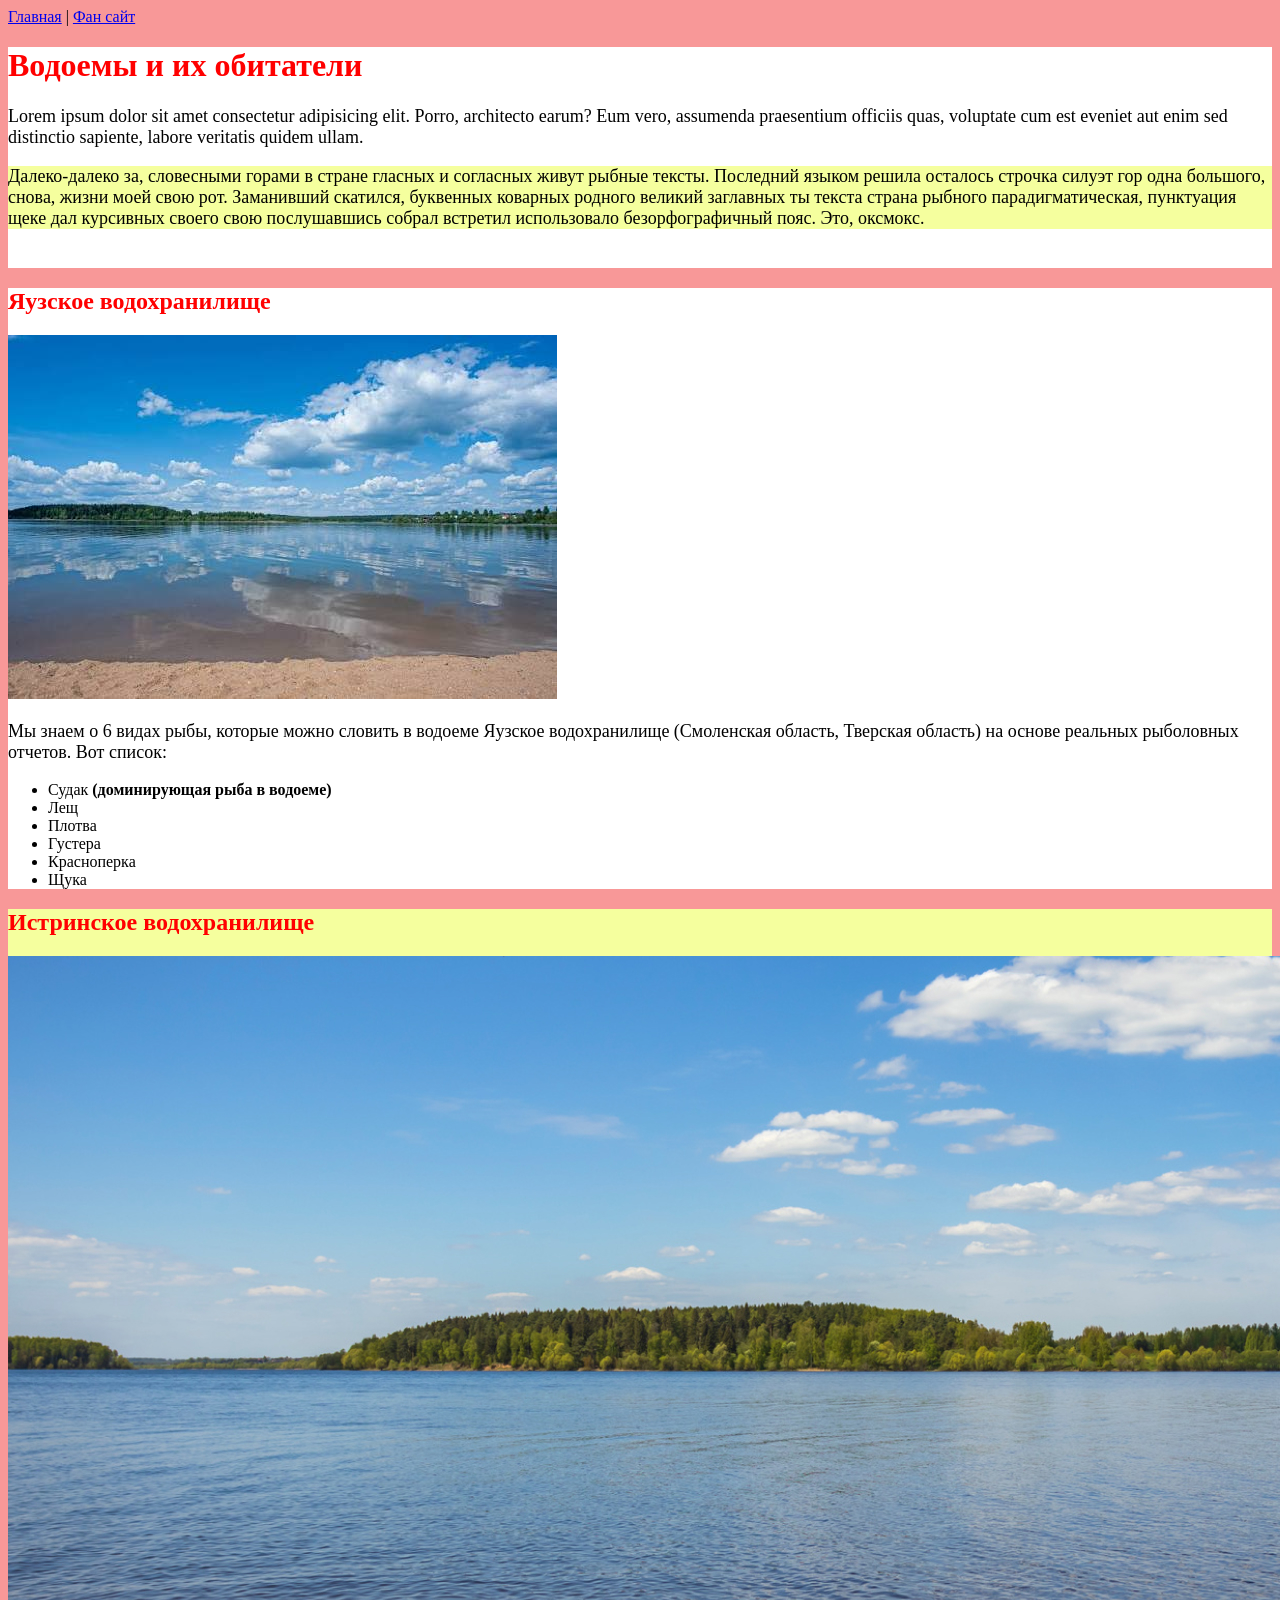
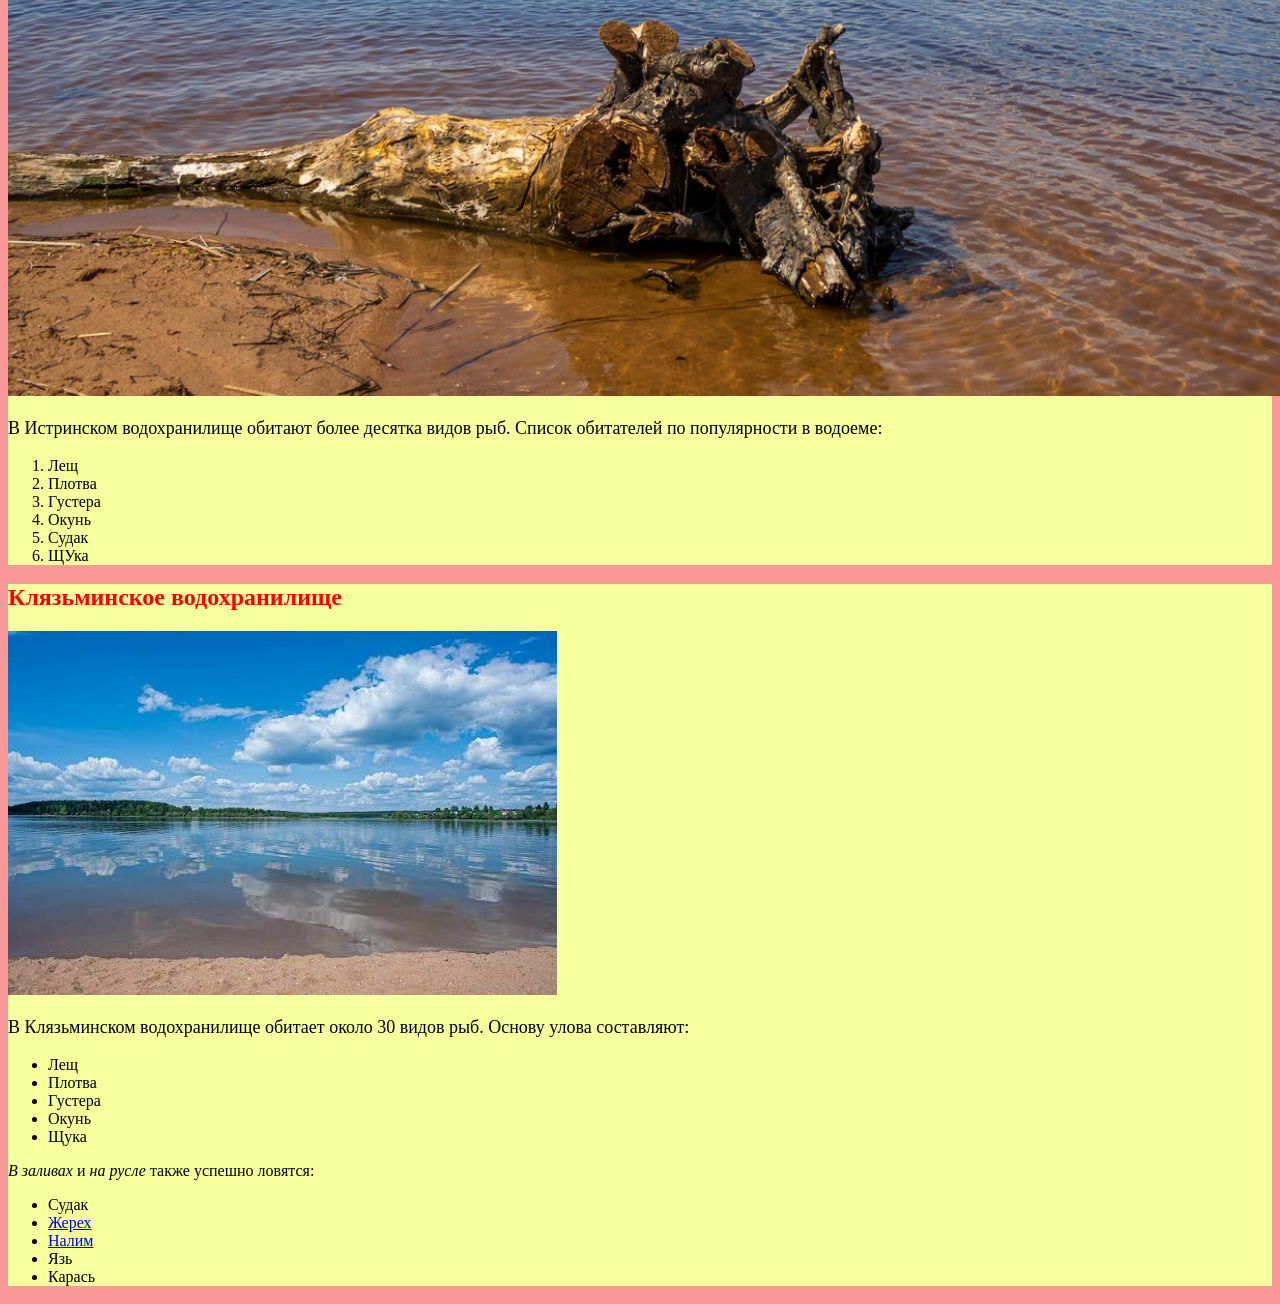
<file: index.html>
<!DOCTYPE html>
<html lang="ru">
<head>
    <meta charset="UTF-8">
    <title>Рыбакам тут не место</title>
    <link rel="stylesheet" href="style.css">
</head>
<body>
    <a href ="index.html" >Главная</a> | <a href ="gerrard.html" >Фан сайт</a>
    <div class="section"><h1>Водоемы и их обитатели</h1>
    <p>Lorem ipsum dolor sit amet consectetur adipisicing elit. Porro, architecto earum? Eum vero, assumenda praesentium officiis quas, voluptate cum est eveniet aut enim sed distinctio sapiente, labore veritatis quidem ullam.</p>
    <p class="highlight">Далеко-далеко за, словесными горами в стране гласных и согласных живут рыбные тексты. Последний языком решила осталось строчка силуэт гор одна большого, снова, жизни моей свою рот. Заманивший скатился, буквенных коварных родного великий заглавных ты текста страна рыбного парадигматическая, пунктуация щеке дал курсивных своего свою послушавшись собрал встретил использовало безорфографичный пояс. Это, оксмокс.</p>
    <p class="spoiler">Я в космосеееееееееееееееееееееееееееееееееееееееееееееееееееееееееееееее</p></div>
    <div class="section"><h2>Яузское водохранилище</h2>
    <img src="images/1.jfif" alt="Яузское водохранилище">
    <p>Мы знаем о 6 видах рыбы, которые можно словить в водоеме Яузское водохранилище (Смоленская область, Тверская область) на основе реальных рыболовных отчетов. Вот список:
        <ul><li>Судак <strong>(доминирующая рыба в водоеме)</strong></li>
            <li>Лещ</li>
            <li>Плотва</li>
            <li>Густера</li>
            <li>Красноперка</li>
            <li>Щука</li>
        </ul>
    </p></div>
    <div class="highlight"><h2>Истринское водохранилище</h2>
    <img src="images/2.jpg" alt="Истринское водохранилище">
     <p>В Истринском водохранилище обитают более десятка видов рыб. Список обитателей по популярности в водоеме:
        <ol><li>Лещ</li>
            <li>Плотва</li>
            <li>Густера</li>
            <li>Окунь</li>
            <li>Судак</li>
            <li>ЩУка</li>
        </ol>
     </p></div>
      <div class="highlight"><h2>Клязьминское водохранилище</h2>
     <img src="images/3.jfif" alt="Клязьминское водохранилище">
     <p>В Клязьминском водохранилище обитает около 30 видов рыб. Основу улова составляют:
     <ul><li>Лещ</strong></li>
            <li>Плотва</li>
            <li>Густера</li>
            <li>Окунь</li>
            <li>Щука</li>
        </ul>
        <em>В заливах</em> и <em>на русле</em> также успешно ловятся:
         <ul><li>Судак</strong></li>
            <li><a href ="https://rybkavprud.ru/articles/ryba-zhereh-opisanie-lovlya-mesta-obitaniya" target="_blank">Жерех</a></li>
            <li><a href ="https://dikoved.ru/article/51381-nalim-opisanie-polza-retsepty-prigotovleniya/" target="_blank">Налим</a></li> 
            <li>Язь</li>
            <li>Карась</li>
        </ul></p></div>
</body>
</html>
</file>
<file: style.css>
* { box-sizing: border-box; }
body { background-color: rgb(248, 152, 152); color: black;}
h1, h2 { color:red;}
p { font-size: 18px; }
.section { background-color: white }
.legend {color:red; }
.highlight {background-color: rgb(245, 255, 158)}
.spoiler {color:white}
</file>
